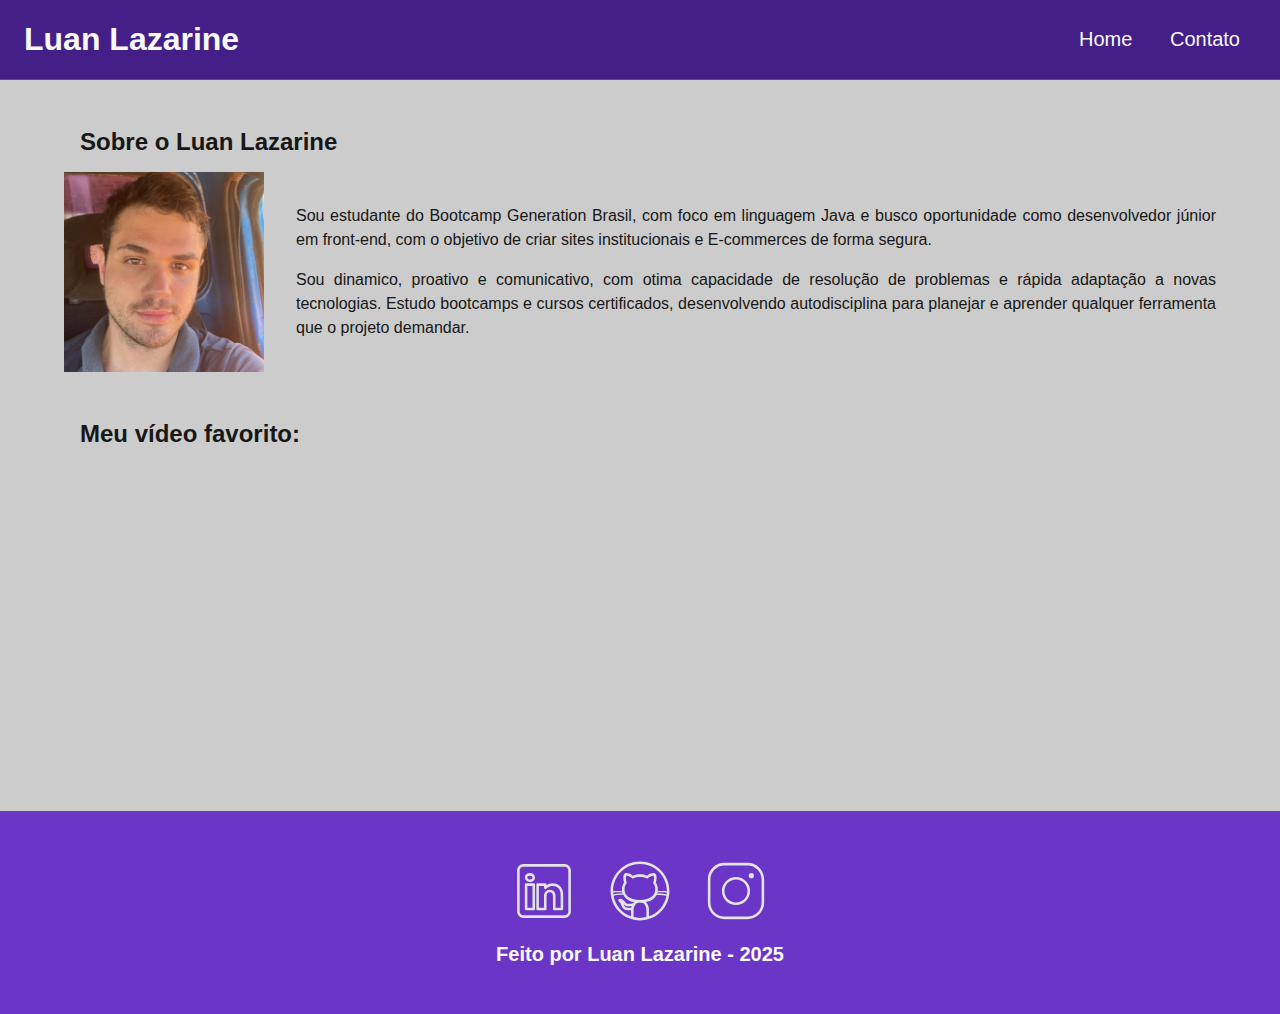
<file: index.html>
<!DOCTYPE html>
<html lang="pt-br">
	<head>
		<meta charset="UTF-8">
		<meta name="viewport" content="width=device-width, initial-scale=1.0">
		<meta name="description" content="Projeto Portfólio">
		<meta name="author" content="Luan Lazarine">
		<meta name="keywords" content="HTML, CSS, JavaScript">
	    <link rel="icon" href="./assets/img/favicon.svg" />
        <link rel="stylesheet" href="./assets/css/style.css" />
		<title>Meu Perfil</title>
	</head>
	<body>
		<header>
		  <div id="header_content" class="flex">
			<div id="titulo">
			   <h1>Luan Lazarine</h1>
			</div>

			<div id="menu">
			  <nav>
				<ul id="menu">
				   <li><a href="index.html"> Home </a></li>
				   <li><a href="contato.html"> Contato </a></li>
				</ul>
			  </nav>
			</div>
		  </div>
		</header>

		<main>
			<section id="about" class="flex_start">
			  <h2>Sobre o Luan Lazarine</h2>
				
			    <div id="conteudo" class="flex">

					<img
						src="./assets/img/luan.jpg"
						alt="Foto do criador desse conteudo"
						
						class="img_profile"
					/>
					<article id="sobre_texto">
                     <p>
                        Sou estudante do Bootcamp Generation Brasil, com foco em linguagem Java
						e busco oportunidade como desenvolvedor júnior em front-end, com o 
						objetivo de criar sites institucionais e E-commerces de forma segura.
                     </p>
                    <p>
                        Sou dinamico, proativo e comunicativo, com otima capacidade de
                        resolução de problemas e rápida adaptação a novas tecnologias.
                        Estudo bootcamps e cursos certificados, desenvolvendo autodisciplina
			            para planejar e aprender qualquer ferramenta que o projeto demandar.
					</p>
				   </article>
				</div>
			</section>

			<section id="video" class="flex_start">
				<h2>Meu vídeo favorito:</h2>

				<div id="youtube" class="flex">
					<iframe
						width="560"
						height="315"
						src="https://www.youtube.com/watch?v=S3jrVFLnHyo"
						title="YouTube video player - 2030"
						frameborder="0"
						allow="accelerometer; autoplay; encrypted-media; gyroscope; picture-in-picture"
						allowfullscreen
					></iframe>
				</div>
			</section>
		</main>

		 <footer class="flex">
      <section id="redes_sociais">
        <a href="https://www.linkedin.com/in/luanlazarine/">
          <img
            src="./assets/img/linkedin.svg"
            alt="LinkedIn"
            class="social_icon"
          />
        </a>
        <a href="https://github.com/Lazarine1996">
          <img src="./assets/img/github.svg" alt="Github" class="social_icon" />
        </a>
        <a href="https://www.instagram.com/lazarinee/">
          <img
            src="./assets/img/instagram.svg"
            alt="Instagram"
            class="social_icon"
          />
        </a>
      </section>
      <h3>Feito por Luan Lazarine - 2025</h3>
    </footer>
  </body>
</html>
</file>
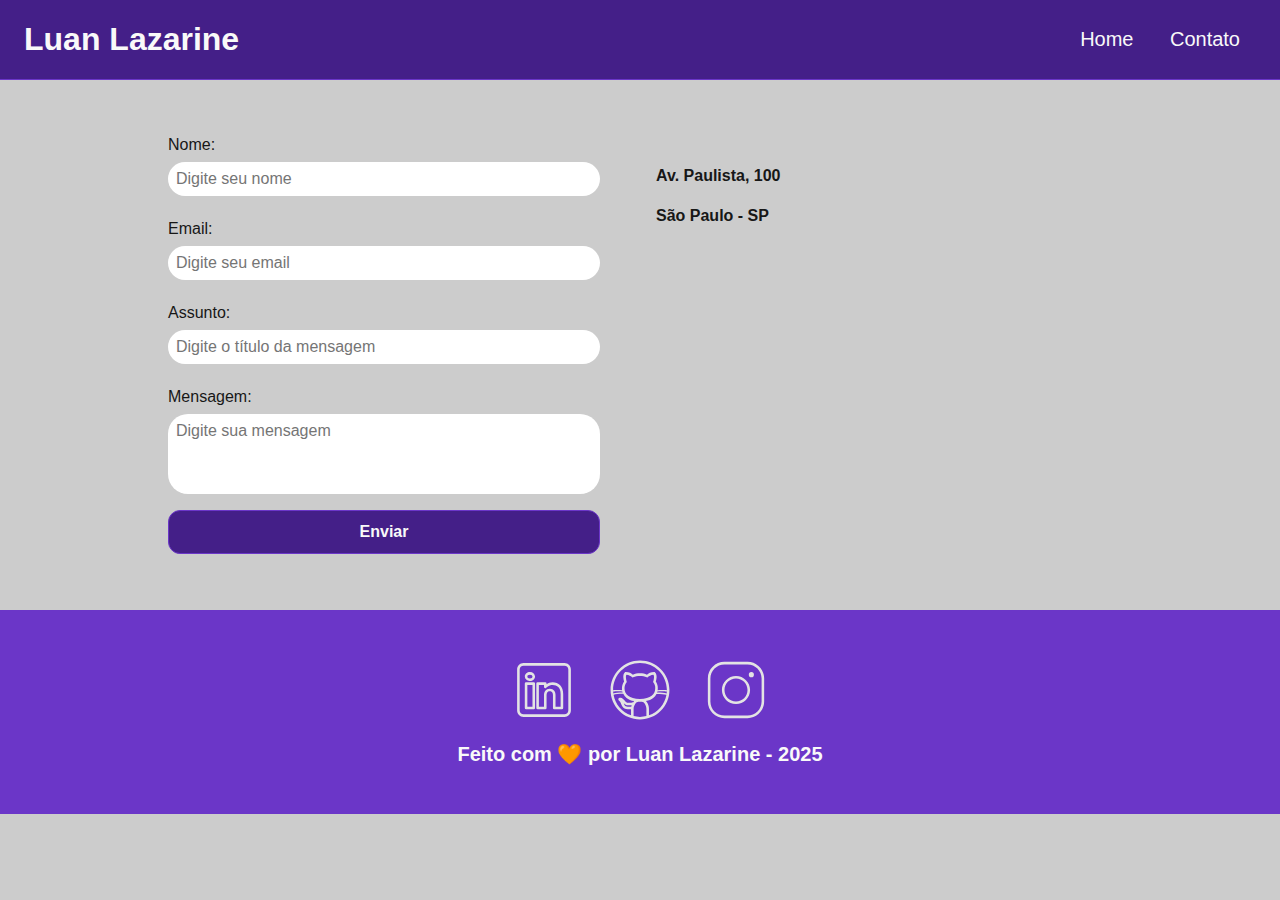
<file: contato.html>
<!DOCTYPE html>
<html lang="pt-br">
	<head>
		<meta charset="UTF-8">
		
		<meta name="viewport" content="width=device-width, initial-scale=1.0">
		<meta name="description" content="Projeto Portfólio">
		<meta name="author" content="Luan Lazarine">
		<meta name="keywords" content="HTML, CSS, JavaScript">
		
		<link rel="icon" type="image/svg" href="./assets/img/favicon.svg" />

		<link rel="stylesheet" href="./assets/css/style.css" />

		<title>Meu Perfil</title>
	</head>
	<body>
		<header>
			<div id="header_content" class="flex">
				<div id="titulo">
					<h1>Luan Lazarine</h1>
				</div>

				<div id="menu">
					<nav>
						<ul id="menu">
							<li>
								<a href="index.html">Home</a>
							</li>
							<li>
								<a href="contato.html">Contato</a>
							</li>
						</ul>
					</nav>
				</div>
			</div>
		</header>

		<main>
			<div id="contact" class="flex">
				<form action="#" method="submit" id="formulario">
					<label for="name">Nome: </label>
					<input
						id="name"
						type="text"
						name="name"
						placeholder="Digite seu nome"
					/>
					<span id="txtNome"></span>

					<label for="email">Email: </label>
					<input
						id="email"
						type="text"
						name="email"
						placeholder="Digite seu email"
					/>
					<span id="txtEmail"></span>

					<label for="subject">Assunto: </label>
					<input
						id="subject"
						type="text"
						name="subject"
						placeholder="Digite o título da mensagem"
					/>
					<span id="txtSubject"></span>

					<label for="message">Mensagem: </label>
					<textarea
						id="message"
						name="message"
						placeholder="Digite sua mensagem"
					></textarea>

					<button type="submit">Enviar</button>
				</form>
				<section id="mapa" class="flex_start">
					
					<div id="endereco">
						<p>Av. Paulista, 100</p>
						<p>São Paulo - SP</p>
					</div>

					<iframe
						src="https://www.google.com/maps/embed?pb=!1m18!1m12!1m3!1d3657.106696296001!2d-46.65390548535577!3d-23.564611167596592!2m3!1f0!2f0!3f0!3m2!1i1024!2i768!4f13.1!3m3!1m2!1s0x94ce59c7f481fd9f%3A0x9982bfde4df54830!2sAv.%20Paulista%2C%201000%20-%20Bela%20Vista%2C%20S%C3%A3o%20Paulo%20-%20SP%2C%2001310-100!5e0!3m2!1spt-BR!2sbr!4v1594056507065!5m2!1spt-BR!2sbr"
						width="400"
						height="250"
						frameborder="0"
						style="border: 0"
						allowfullscreen=""
						aria-hidden="false"
						tabindex="0"
						id="mapa"
						onmousemove="mapaZoom()" 
						onmouseout="mapaNormal()"
					>
					</iframe>
				</section>
			</div>
		</main>

		<footer class="flex">
			<section id="redes_sociais">
				<a href="https://www.linkedin.com/in/luanlazarine/">
					<img src="assets/img/linkedin.svg" alt="LinkedIn" class="social_icon"/>
				</a>
				<a href="https://github.com/Lazarine1996">
					<img src="assets/img/github.svg" alt="Github" class="social_icon"/>
				</a>
				<a href="https://www.instagram.com/lazarinee/">
					<img src="assets/img/instagram.svg" alt="Instagram" class="social_icon"/>
				</a>
			</section>

			<h3>Feito com 🧡 por Luan Lazarine - 2025</h3>
			
		</footer>

		<script src="./assets/js/script.js"></script>

	</body>
</html>
</file>
<file: assets/css/style.css>
* {
    margin: 0;
    padding: 0;
    box-sizing: border-box;
    text-decoration: none;
    outline: none;
    font-weight: 400;
    font-family: sans-serif;
}

:root {
    --purple-200: #9a7bd1;
    --purple-500: #6b36c8;
    --purple-800: #441f88;

    --black-800: #171717;

    --gray-200: #cccccc;
    --gray-400: #505861;

    --white: #F9F9F9;
}

html {
    width: 100%;
    height: 100vh;
}

body {
    background: var(--gray-200);
    color: var(--black-800);
}

h1{
    color: var(--white);
    font-size: 2rem;
    font-weight: 700;
}

h2{
    padding: 1rem;
    color: var(--black-800);
    font-size: 1.5rem;
    font-weight: 600;
    text-align: left;
}

h3{
    padding: 1rem;
    color: var(--white);
    font-size: 1.25rem;
    font-weight: 700;
    text-align: center;
}

p{
    font-size: 1rem;
    line-height: 1.5rem;
    text-align: justify;
    padding: 0.5rem 0;
}

.flex {
    display: flex;
    justify-content: center;
    align-items: center;
}

.flex_start {
    display: flex;
    justify-content: flex-start;
}

 #header_content {
    height: 80px;
    position: sticky; 
    top: 0; 
    width: 100%; 
    justify-content: space-between;
    padding: 24px;
    background-color: var(--purple-800);
    border-bottom: 1px solid var(--purple-500);
}
 
 #menu li {
    display: inline;
    padding: 1rem;
 }
 
 #menu li a {
    text-decoration: none;
    color: var(--white);
    font-size: 20px;
 }
 
 #menu li a:hover {
    color: var(--purple-200);
    text-decoration: underline;
 }

 #about{
    flex-direction: column;
    margin: 2rem auto;
    width: 90%;
 }

#conteudo{
    flex-direction: row;
    gap: 2rem;

}

.img_profile{
    width: 200px;
}

#video{
    flex-direction: column;
    margin: 2rem auto;
    width: 90%;
 }

 footer{
    flex-direction: column;
    margin: 0;
    padding: 2rem;
    color: var(--white);
    background-color: var(--purple-500);
    font-weight: bold;
    text-align: center;
}

#redes_sociais {
    display: flex;
    justify-content: space-evenly; 
    margin: 1rem 0 0 0;
    width: 320px;
}

.social_icon {
    width: 4rem;
    height: 4rem;
    filter: brightness(0) 
            saturate(100%) 
            invert(100%) 
            sepia(0%) 
            saturate(7457%) 
            hue-rotate(23deg) 
            brightness(95%) 
            contrast(87%);
}

.social_icon:hover {  
    filter: brightness(0) 
            saturate(100%) 
            invert(65%) 
            sepia(59%) 
            saturate(2437%) 
            hue-rotate(213deg) 
            brightness(86%) 
            contrast(88%);
}

 #contact{
    flex-direction: row;
    gap: 2rem;
 }

form {
    display: flex;
    flex-direction: column;
    width: 480px;
    margin: 2rem 0;
    padding: 1.5rem;
    border: none;
}

form label {
    font-size: 1rem;
    text-align: left;
    font-weight: 500;
}

form input,
textarea {
    margin: 0.5rem 0 1rem;
    padding: 0.5rem;
    border-radius: 1.25rem;
    border: none;
    width: 100%;
    font-size: 1rem;
}

textarea {
    resize: none;
    height: 5rem;
}

form span{
    margin: 0 0 0.5rem 0.75rem;
    font-size: 0.75rem;
    line-height: 1rem;
    color: red;
}

form button {
    text-align: center;
    padding: 0.75rem 2rem;
    background: var(--purple-800);
    border: 1px solid var(--purple-500);
    color: var(--white);
    border-radius: 0.75rem;
    font-weight: 700;
    font-size: 1rem;
}

form button:hover {
    background: var(--purple-500);
}

#mapa{
    width: 480px;
    flex-direction: column;
    gap: 3rem;
}

#endereco > p{
    font-size: 1rem;
    text-align: justify;
    font-weight: 600;
}
</file>
